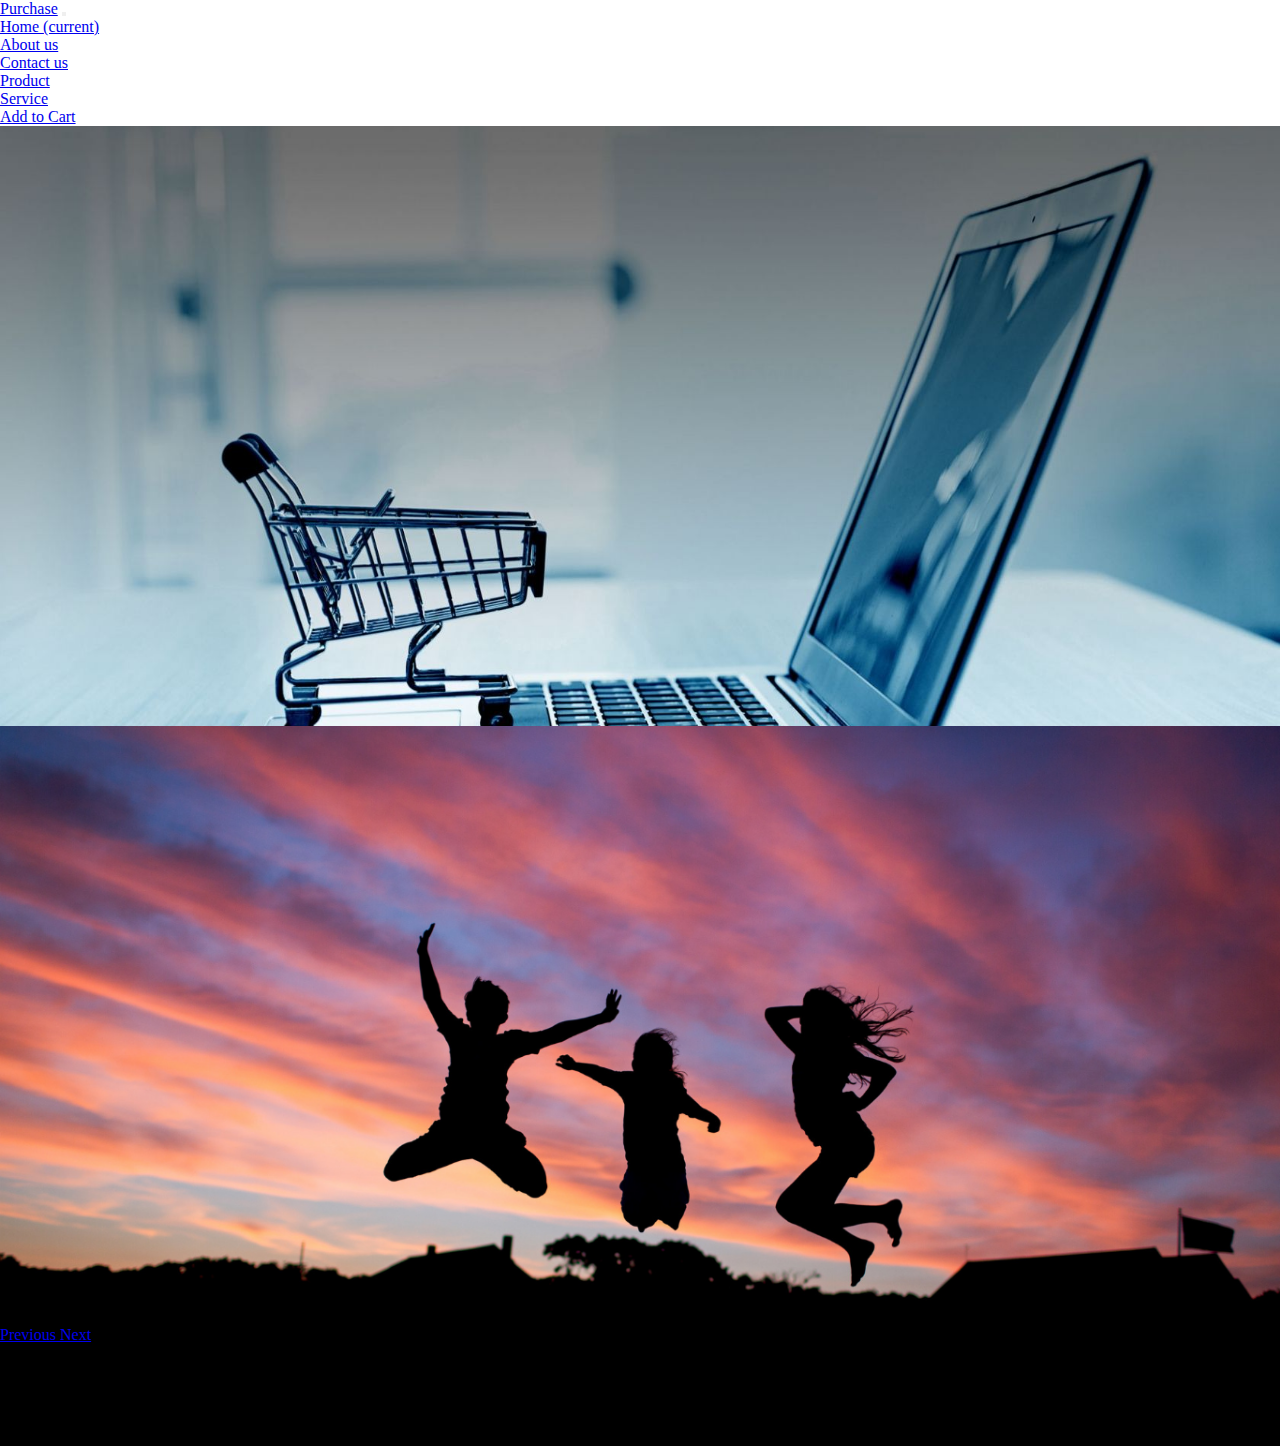
<file: internship/index.html>
<!doctype html>
<html lang="en">
  <head>
    <!-- Required meta tags -->
    <meta charset="utf-8">
    <meta name="viewport" content="width=device-width, initial-scale=1, shrink-to-fit=no">

    <!-- Bootstrap CSS -->
    <link rel="stylesheet" href="https://stackpath.bootstrapcdn.com/bootstrap/4.5.0/css/bootstrap.min.css" integrity="sha384-9aIt2nRpC12Uk9gS9baDl411NQApFmC26EwAOH8WgZl5MYYxFfc+NcPb1dKGj7Sk" crossorigin="anonymous">
    <link rel="stylesheet" href="style.css">
    <title>E-commerce</title>
  </head>
  <body>

    <!-- Optional JavaScript -->
    <!-- jQuery first, then Popper.js, then Bootstrap JS -->
    <script src="https://code.jquery.com/jquery-3.5.1.slim.min.js" integrity="sha384-DfXdz2htPH0lsSSs5nCTpuj/zy4C+OGpamoFVy38MVBnE+IbbVYUew+OrCXaRkfj" crossorigin="anonymous"></script>
    <script src="https://cdn.jsdelivr.net/npm/popper.js@1.16.0/dist/umd/popper.min.js" integrity="sha384-Q6E9RHvbIyZFJoft+2mJbHaEWldlvI9IOYy5n3zV9zzTtmI3UksdQRVvoxMfooAo" crossorigin="anonymous"></script>
    <script src="https://stackpath.bootstrapcdn.com/bootstrap/4.5.0/js/bootstrap.min.js" integrity="sha384-OgVRvuATP1z7JjHLkuOU7Xw704+h835Lr+6QL9UvYjZE3Ipu6Tp75j7Bh/kR0JKI" crossorigin="anonymous"></script>
    <nav class="navbar navbar-expand-lg navbar-dark bg-dark">
      <a class="navbar-brand" href="#">Purchase</a>
      <button class="navbar-toggler" type="button" data-toggle="collapse" data-target="#navbarSupportedContent" aria-controls="navbarSupportedContent" aria-expanded="false" aria-label="Toggle navigation">
        <span class="navbar-toggler-icon"></span>
      </button>
    
      <div class="collapse navbar-collapse" id="navbarSupportedContent">
        <ul class="navbar-nav mr-auto">
          <li class="nav-item active">
            <a class="nav-link" href="index.html">Home <span class="sr-only">(current)</span></a>
          </li>
          <li class="nav-item active">
            <a class="nav-link" href="about.html">About us</a>
          </li>
          <li class="nav-item active">
            <a class="nav-link" href="contact.html">Contact us</a>
          </li>
          <li class="nav-item active">
            <a class="nav-link" href="products.html">Product</a>
          </li>
          <li class="nav-item active">
            <a class="nav-link" href="#">Service </a>
          </li>
          <li class="nav-item active">
            <a class="nav-link" href="cart.php">Add to Cart</a>
          </li>
        </ul>
        <!--form class="form-inline my-2 my-lg-0">
          <input class="form-control mr-sm-2" type="search" placeholder="Search" aria-label="Search">
          <button class="btn btn-outline-success my-2 my-sm-0" type="submit">Search</button>
        </form-->
      </div>
    </nav>
    <div id="carouselExampleInterval" class="carousel slide" data-ride="carousel">
      <div class="carousel-inner">
        <div class="carousel-item active" data-interval="10">
          <img src="images/bg1.jpg" class="d-block w-100" alt="...">
        </div>
        <div class="carousel-item">
          <img src="images/bg3.jpg" class="d-block w-100" alt="...">
        </div>
      </div>
      <a class="carousel-control-prev" href="#carouselExampleInterval" role="button" data-slide="prev">
        <span class="carousel-control-prev-icon" aria-hidden="true"></span>
        <span class="sr-only">Previous</span>
      </a>
      <a class="carousel-control-next" href="#carouselExampleInterval" role="button" data-slide="next">
        <span class="carousel-control-next-icon" aria-hidden="true"></span>
        <span class="sr-only">Next</span>
      </a>
    </div>
  </body>
  <footer style="margin-top: 10px;">
    <p class="p-3 bg-dark text-white text-center">@shwetapatil.com</p>
  </footer>
</html>
</file>
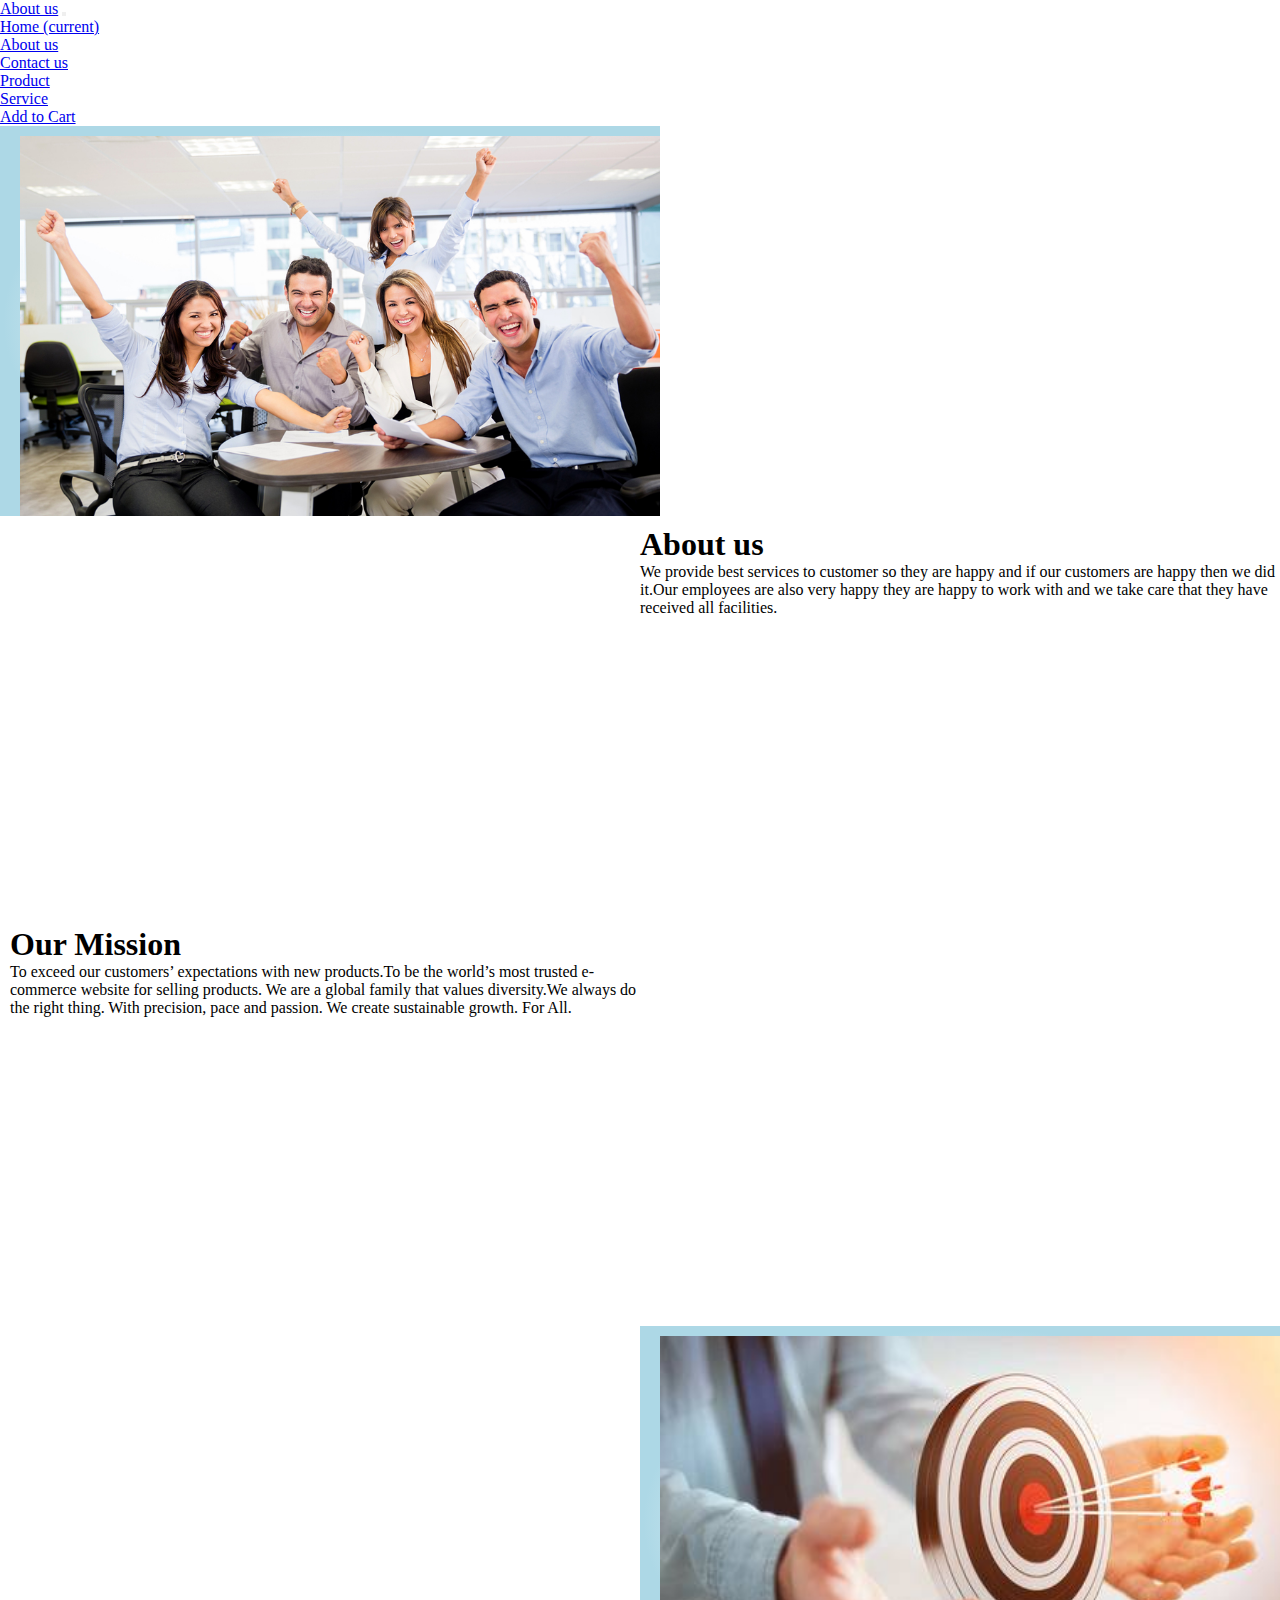
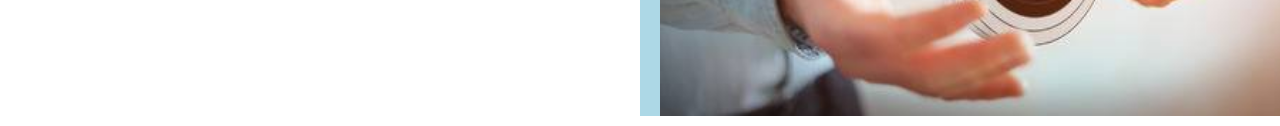
<file: internship/about.html>
<!doctype html>
<html lang="en">

<head>
  <!-- Required meta tags -->
  <meta charset="utf-8">
  <meta name="viewport" content="width=device-width, initial-scale=1, shrink-to-fit=no">

  <!-- Bootstrap CSS -->
  <link rel="stylesheet" href="https://stackpath.bootstrapcdn.com/bootstrap/4.5.0/css/bootstrap.min.css"
    integrity="sha384-9aIt2nRpC12Uk9gS9baDl411NQApFmC26EwAOH8WgZl5MYYxFfc+NcPb1dKGj7Sk" crossorigin="anonymous">
  <link rel="stylesheet" href="style.css">
  <title>E-commerce</title>
</head>

<body>

  <!-- Optional JavaScript -->
  <!-- jQuery first, then Popper.js, then Bootstrap JS -->
  <script src="https://code.jquery.com/jquery-3.5.1.slim.min.js"
    integrity="sha384-DfXdz2htPH0lsSSs5nCTpuj/zy4C+OGpamoFVy38MVBnE+IbbVYUew+OrCXaRkfj"
    crossorigin="anonymous"></script>
  <script src="https://cdn.jsdelivr.net/npm/popper.js@1.16.0/dist/umd/popper.min.js"
    integrity="sha384-Q6E9RHvbIyZFJoft+2mJbHaEWldlvI9IOYy5n3zV9zzTtmI3UksdQRVvoxMfooAo"
    crossorigin="anonymous"></script>
  <script src="https://stackpath.bootstrapcdn.com/bootstrap/4.5.0/js/bootstrap.min.js"
    integrity="sha384-OgVRvuATP1z7JjHLkuOU7Xw704+h835Lr+6QL9UvYjZE3Ipu6Tp75j7Bh/kR0JKI"
    crossorigin="anonymous"></script>
  <nav class="navbar navbar-expand-lg navbar-dark bg-dark">
    <a class="navbar-brand" href="about.html">About us</a>
    <button class="navbar-toggler" type="button" data-toggle="collapse" data-target="#navbarSupportedContent"
      aria-controls="navbarSupportedContent" aria-expanded="false" aria-label="Toggle navigation">
      <span class="navbar-toggler-icon"></span>
    </button>

    <div class="collapse navbar-collapse" id="navbarSupportedContent">
      <ul class="navbar-nav mr-auto">
        <li class="nav-item active">
          <a class="nav-link" href="index.html">Home <span class="sr-only">(current)</span></a>
        </li>
        <li class="nav-item active">
          <a class="nav-link" href="about.html">About us</a>
        </li>
        <li class="nav-item active">
          <a class="nav-link" href="contact.html">Contact us</a>
        </li>
        <li class="nav-item active">
          <a class="nav-link" href="products.html">Product</a>
        </li>
        <li class="nav-item active">
          <a class="nav-link" href="#">Service </a>
        </li>
        <li class="nav-item active">
          <a class="nav-link" href="cart.php">Add to Cart</a>
        </li>
      </ul>
    </div>
  </nav>
  <div class="about-img">
    <img src="images/about.jpg">
  </div>
  <div class="about-info">
    <h1>About us</h1>
    <p>We provide best services to customer so they are happy and if our customers are happy then we did it.Our
      employees are also very happy they are
      happy to work with and we take care that they have received all facilities.
    </p>
  </div>
  <div class="our-mission">
    <h1>Our Mission</h1>
    <p>To exceed our customers’ expectations with new products.To be the world’s most trusted e-commerce website for
      selling products.
      We are a global family that values diversity.We always do the right thing. With precision, pace and passion.
      We create sustainable growth. For All.
    </p>
  </div>
  <div class="our-mission-img">
    <img src="images/mission.jpg">
  </div>
</body>
<!--footer style="margin-top: 10px;">
  <p class="p-3 text-white text-center">@shwetapatil.com</p>
</footer-->

</html>
</file>
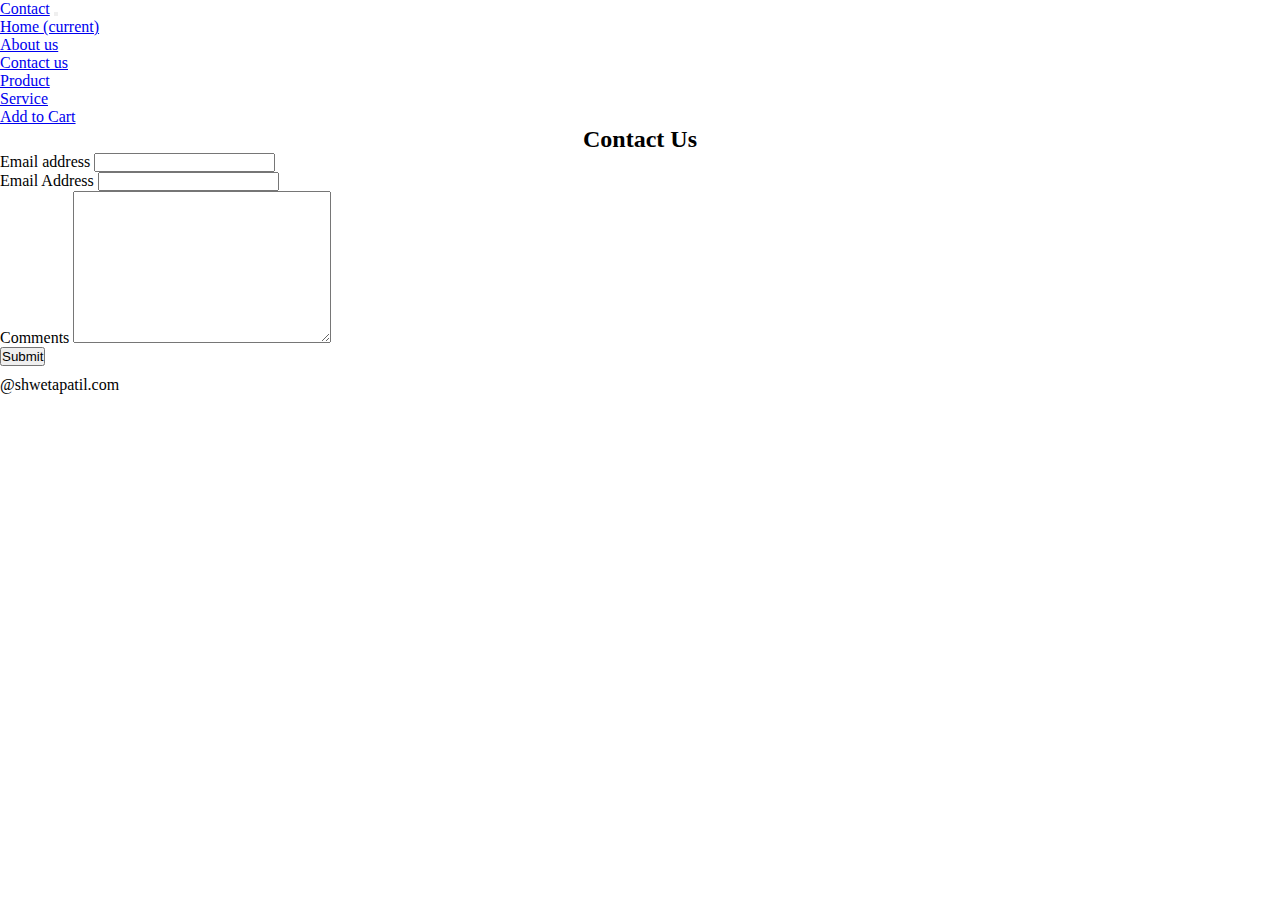
<file: internship/contact.html>
<!doctype html>
<html lang="en">

<head>
    <!-- Required meta tags -->
    <meta charset="utf-8">
    <meta name="viewport" content="width=device-width, initial-scale=1, shrink-to-fit=no">

    <!-- Bootstrap CSS -->
    <link rel="stylesheet" href="https://stackpath.bootstrapcdn.com/bootstrap/4.5.0/css/bootstrap.min.css"
        integrity="sha384-9aIt2nRpC12Uk9gS9baDl411NQApFmC26EwAOH8WgZl5MYYxFfc+NcPb1dKGj7Sk" crossorigin="anonymous">
    <link rel="stylesheet" href="style.css">
    <title>E-commerce</title>
</head>

<body>

    <!-- Optional JavaScript -->
    <!-- jQuery first, then Popper.js, then Bootstrap JS -->
    <script src="https://code.jquery.com/jquery-3.5.1.slim.min.js"
        integrity="sha384-DfXdz2htPH0lsSSs5nCTpuj/zy4C+OGpamoFVy38MVBnE+IbbVYUew+OrCXaRkfj"
        crossorigin="anonymous"></script>
    <script src="https://cdn.jsdelivr.net/npm/popper.js@1.16.0/dist/umd/popper.min.js"
        integrity="sha384-Q6E9RHvbIyZFJoft+2mJbHaEWldlvI9IOYy5n3zV9zzTtmI3UksdQRVvoxMfooAo"
        crossorigin="anonymous"></script>
    <script src="https://stackpath.bootstrapcdn.com/bootstrap/4.5.0/js/bootstrap.min.js"
        integrity="sha384-OgVRvuATP1z7JjHLkuOU7Xw704+h835Lr+6QL9UvYjZE3Ipu6Tp75j7Bh/kR0JKI"
        crossorigin="anonymous"></script>
    <nav class="navbar navbar-expand-lg navbar-dark bg-dark">
        <a class="navbar-brand" href="#">Contact</a>
        <button class="navbar-toggler" type="button" data-toggle="collapse" data-target="#navbarSupportedContent"
            aria-controls="navbarSupportedContent" aria-expanded="false" aria-label="Toggle navigation">
            <span class="navbar-toggler-icon"></span>
        </button>

        <div class="collapse navbar-collapse" id="navbarSupportedContent">
            <ul class="navbar-nav mr-auto">
                <li class="nav-item active">
                    <a class="nav-link" href="index.html">Home <span class="sr-only">(current)</span></a>
                </li>
                <li class="nav-item active">
                    <a class="nav-link" href="about.html">About us</a>
                </li>
                <li class="nav-item active">
                    <a class="nav-link" href="contact.html">Contact us</a>
                </li>
                <li class="nav-item active">
                    <a class="nav-link" href="products.html">Product</a>
                </li>
                <li class="nav-item active">
                    <a class="nav-link" href="#">Service </a>
                </li>
                <li class="nav-item active">
                    <a class="nav-link" href="cart.php">Add to Cart</a>
                </li>
            </ul>
            <!--form class="form-inline my-2 my-lg-0">
          <input class="form-control mr-sm-2" type="search" placeholder="Search" aria-label="Search">
          <button class="btn btn-outline-success my-2 my-sm-0" type="submit">Search</button>
        </form-->
        </div>
    </nav>
   

    <div class="container">
        <h2 style="text-align: center;">Contact Us</h2>
        <form action="contact.php" method="post">
            <div class="form-group">
                <label for="name">Email address</label>
                <input type="name" name="name" class="form-control" id="name">
            </div>
            <div class="form-group">
                <label for="email">Email Address</label>
                <input type="email" name="email" class="form-control" id="email">
            </div>
            <div class="form-group">
                <label for="comments">Comments</label>
                <textarea name="desc" id="desc" cols="30" class="form-control "rows="10"></textarea>
            </div>
           
            <button type="submit" class="btn btn-primary">Submit</button>
        </form>
    </div>

</body>
<footer style="margin-top: 10px;">
    <p class="p-3 bg-dark text-white text-center">@shwetapatil.com</p>
  </footer>
</html>
</file>
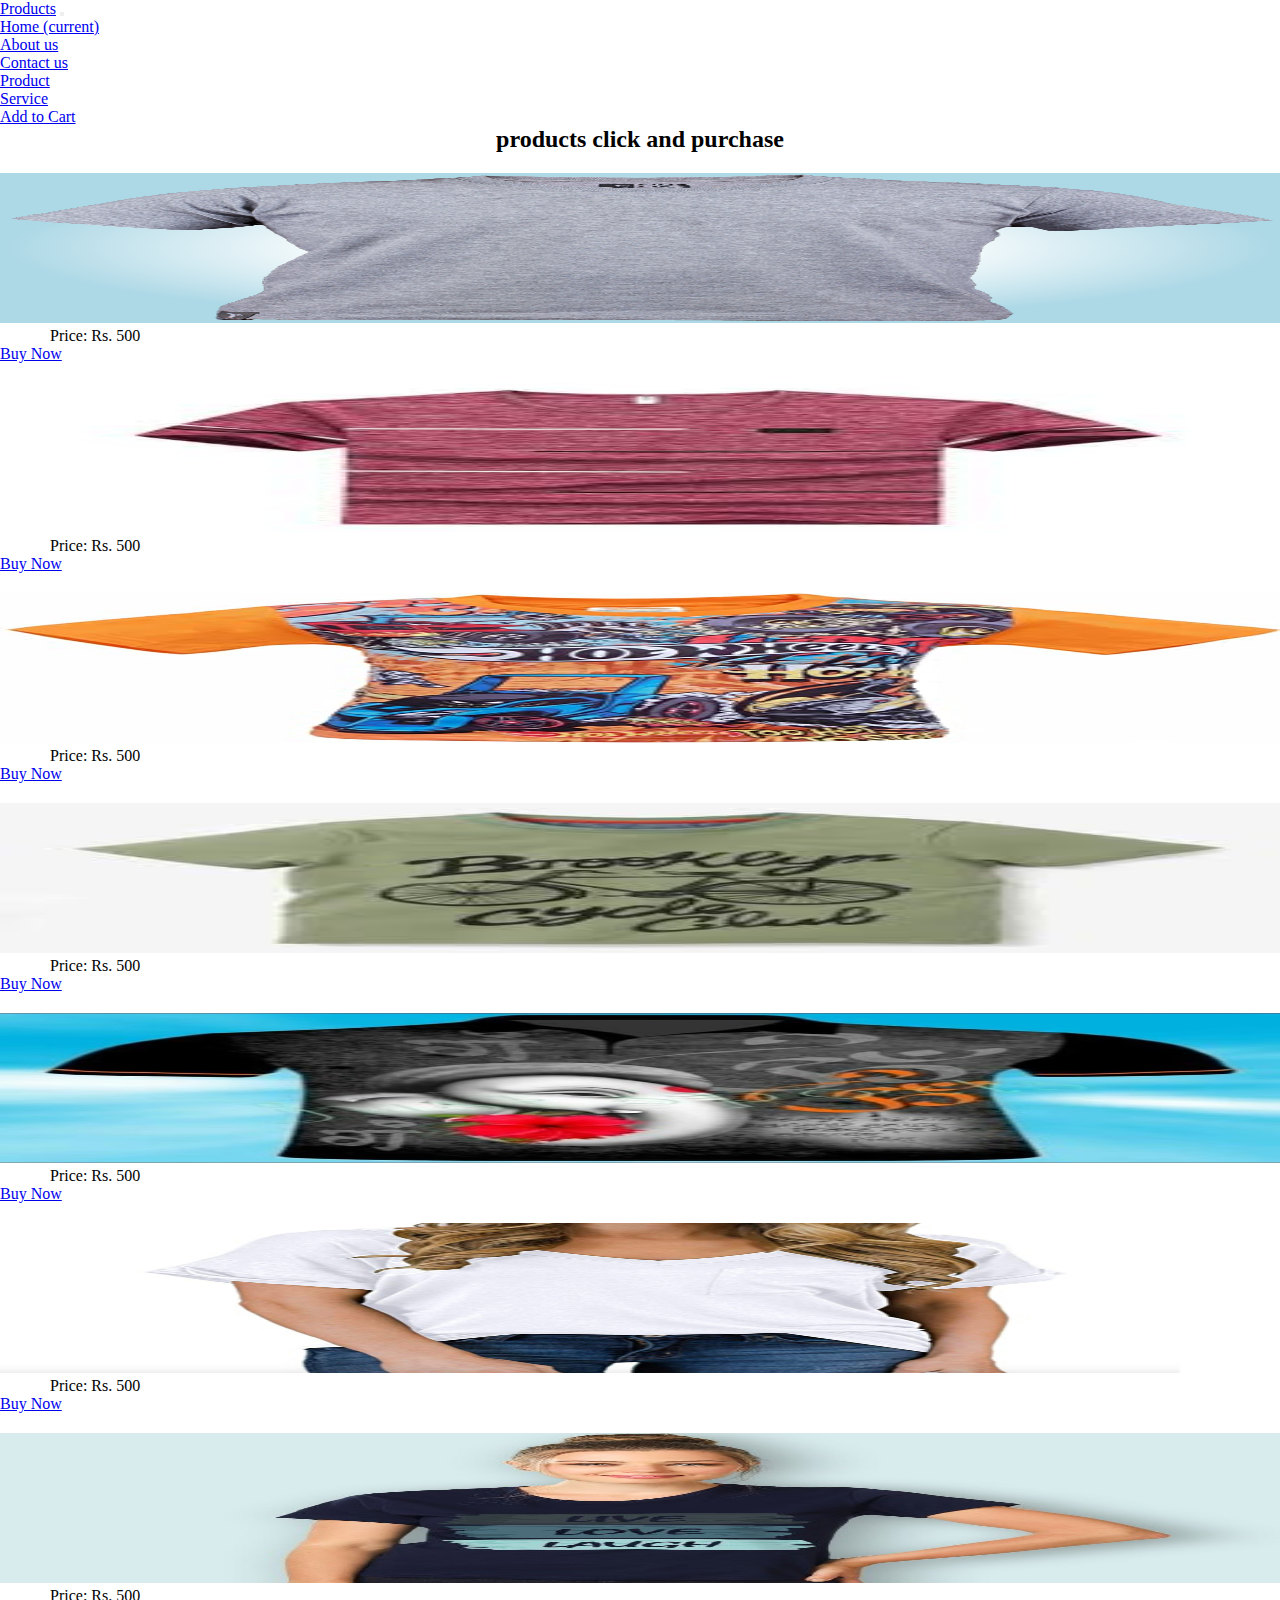
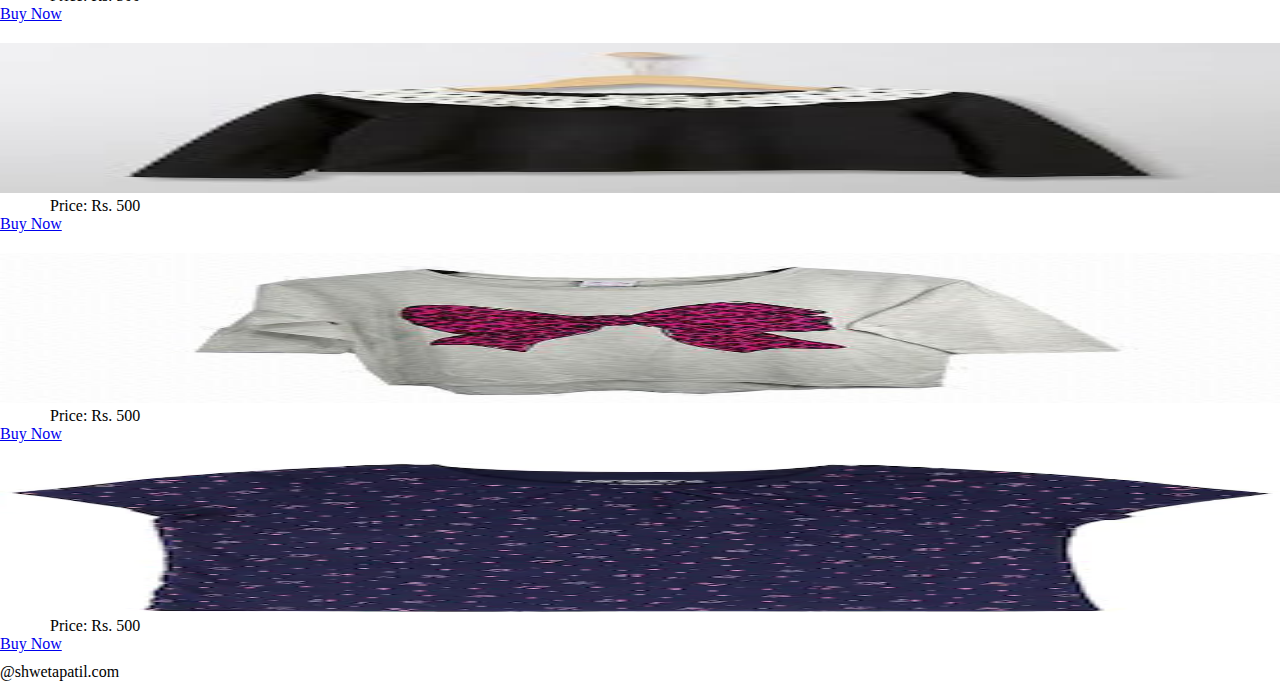
<file: internship/products.html>
<!doctype html>
<html lang="en">
  <head>
    <!-- Required meta tags -->
    <meta charset="utf-8">
    <meta name="viewport" content="width=device-width, initial-scale=1, shrink-to-fit=no">

    <!-- Bootstrap CSS -->
    <link rel="stylesheet" href="https://stackpath.bootstrapcdn.com/bootstrap/4.5.0/css/bootstrap.min.css" integrity="sha384-9aIt2nRpC12Uk9gS9baDl411NQApFmC26EwAOH8WgZl5MYYxFfc+NcPb1dKGj7Sk" crossorigin="anonymous">
    <link rel="stylesheet" href="style.css">
    <title>E-commerce</title>
  </head>
  <body>

    <!-- Optional JavaScript -->
    <!-- jQuery first, then Popper.js, then Bootstrap JS -->
    <script src="https://code.jquery.com/jquery-3.5.1.slim.min.js" integrity="sha384-DfXdz2htPH0lsSSs5nCTpuj/zy4C+OGpamoFVy38MVBnE+IbbVYUew+OrCXaRkfj" crossorigin="anonymous"></script>
    <script src="https://cdn.jsdelivr.net/npm/popper.js@1.16.0/dist/umd/popper.min.js" integrity="sha384-Q6E9RHvbIyZFJoft+2mJbHaEWldlvI9IOYy5n3zV9zzTtmI3UksdQRVvoxMfooAo" crossorigin="anonymous"></script>
    <script src="https://stackpath.bootstrapcdn.com/bootstrap/4.5.0/js/bootstrap.min.js" integrity="sha384-OgVRvuATP1z7JjHLkuOU7Xw704+h835Lr+6QL9UvYjZE3Ipu6Tp75j7Bh/kR0JKI" crossorigin="anonymous"></script>
    <nav class="navbar navbar-expand-lg navbar-dark bg-dark">
        <a class="navbar-brand" href="products.html">Products</a>
        <button class="navbar-toggler" type="button" data-toggle="collapse" data-target="#navbarSupportedContent" aria-controls="navbarSupportedContent" aria-expanded="false" aria-label="Toggle navigation">
          <span class="navbar-toggler-icon"></span>
        </button>
      
        <div class="collapse navbar-collapse" id="navbarSupportedContent">
          <ul class="navbar-nav mr-auto">
            <li class="nav-item active">
              <a class="nav-link" href="index.html">Home <span class="sr-only">(current)</span></a>
            </li>
            <li class="nav-item active">
              <a class="nav-link" href="about.html">About us</a>
            </li>
            <li class="nav-item active">
              <a class="nav-link" href="contact.html">Contact us</a>
            </li>
            <li class="nav-item active">
              <a class="nav-link" href="products.html">Product</a>
            </li>
            <li class="nav-item active">
              <a class="nav-link" href="#">Service </a>
            </li>
            <li class="nav-item active">
              <a class="nav-link" href="cart.php">Add to Cart</a>
            </li>
          </ul>
        </div> 
    </nav>
    <div class="container">
        <h2 style="text-align: center;">products click and purchase</h2>

        <div class="row">
          <div class="col">
            <img src="images/p1.jpg" style="width: 100%;height: 150px;">
            <p style="margin-left: 50px;">Price: Rs. 500</p>
            <a href="#" role="button" class="btn btn-primary btn-block">Buy Now</a>          
          </div>
          <div class="col">
            <img src="images/p2.jpg" style="width: 100%;height: 150px;">
            <p style="margin-left: 50px;">Price: Rs. 500</p>
            <a href="#" role="button" class="btn btn-primary btn-block">Buy Now</a> 
          </div>
          <div class="col">
            <img src="images/p3.jpg" style="width: 100%;height: 150px;">
            <p style="margin-left: 50px;">Price: Rs. 500</p>
            <a href="#" role="button" class="btn btn-primary btn-block">Buy Now</a> 
          </div>
          <div class="col">
            <img src="images/p4.jpg" style="width: 100%;height: 150px;">
            <p style="margin-left: 50px;">Price: Rs. 500</p>
            <a href="#" role="button" class="btn btn-primary btn-block">Buy Now</a> 
          </div>
          <div class="col">
            <img src="images/p5.jpg" style="width: 100%;height: 150px;">
            <p style="margin-left: 50px;">Price: Rs. 500</p>
            <a href="#" role="button" class="btn btn-primary btn-block">Buy Now</a> 
          </div>
        </div>
        <div class="row">
          <div class="col">
            <img src="images/p6.jpg" style="width: 100%;height: 150px;">
            <p style="margin-left: 50px;">Price: Rs. 500</p>
            <a href="#" role="button" class="btn btn-primary btn-block">Buy Now</a> 
          </div>
          <div class="col">
            <img src="images/p7.jpg" style="width: 100%;height: 150px;">
            <p style="margin-left: 50px;">Price: Rs. 500</p>
            <a href="#" role="button" class="btn btn-primary btn-block">Buy Now</a> 
          </div>
          <div class="col">
            <img src="images/p8.jpg" style="width: 100%;height: 150px;">
            <p style="margin-left: 50px;">Price: Rs. 500</p>
            <a href="#" role="button" class="btn btn-primary btn-block">Buy Now</a> 
          </div>
          <div class="col">
            <img src="images/p9.jpg" style="width: 100%;height: 150px;">
            <p style="margin-left: 50px;">Price: Rs. 500</p>
            <a href="#" role="button" class="btn btn-primary btn-block">Buy Now</a> 
          </div>
          <div class="col">
            <img src="images/p10.jpg" style="width: 100%;height: 150px;">
            <p style="margin-left: 50px;">Price: Rs. 500</p>
            <a href="#" role="button" class="btn btn-primary btn-block">Buy Now</a> 
          </div>

        </div>
      </div>
      

</body>
<footer style="margin-top: 10px;">
    <p class="p-3 bg-dark text-white text-center">@shwetapatil.com</p>
</footer>

</html>
</file>
<file: internship/style.css>
*{
	margin:0;
	padding:0;
}
.carousel-item{
    width: 100%;
    height: 600px;
}
.about-img{
    width: 50%;
    float: left;
    height: 400px;
}
.about-img img{
    width: 100%;
    height: 380px;
    padding-left: 20px;
    padding-top: 10px;
}
.about-info{
    width: 50%;
    float: right;
    padding-left: 20px;
    height: 400px;
}
.our-mission{
    width: 50%;
    float: left;
    padding-left: 10px;
    height: 400px; 
}
.our-mission-img{
    width: 50%;
    float: right;
    padding-left: 20px;
    height: 400px;
}
.our-mission-img img{
    width: 100%;
    height: 380px;
    padding-left: 20px;
    padding-top: 10px;
}
.col{
    padding-top: 20px;
}
img{
    max-width: 100%;
    height: auto;
    background: lightblue;
    background: radial-gradient(white 30%,lightblue 70%);
}
.fa-star,
.fa-star-half{
color: yellowgreen;
padding: 3% 0px;
}
</file>
